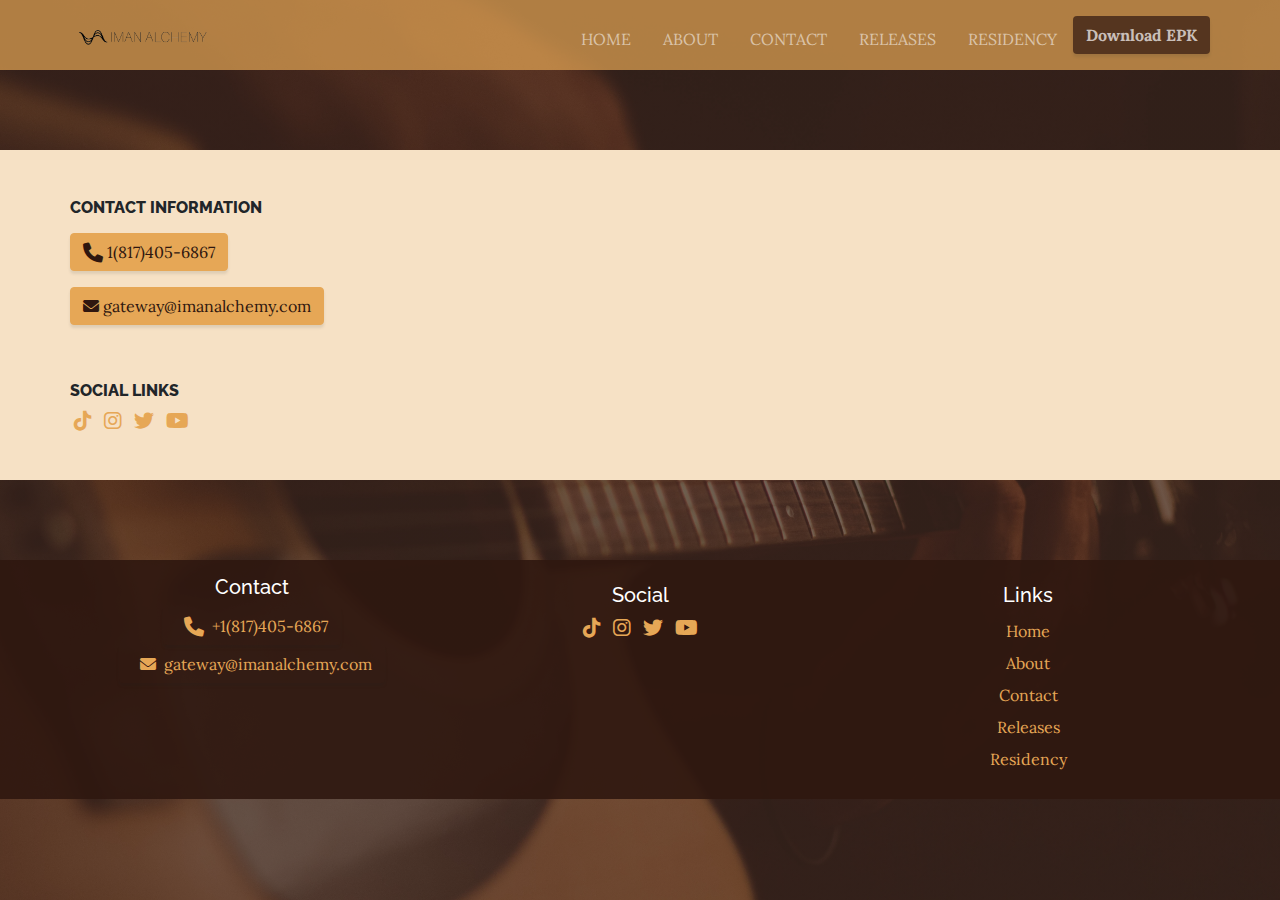
<file: contact.html>
<!DOCTYPE html>
<html lang="en">
  <head>
    <meta charset="utf-8" />
    <meta
      name="viewport"
      content="width=device-width, initial-scale=1, shrink-to-fit=no"
    />
    <meta name="description" content="" />
    <meta name="author" content="" />
    <title>Iman Alchemy</title>
    <link rel="icon" type="image/x-icon" href="assets/logo.png" />
    <!-- Font Awesome icons (free version)-->
    <link rel="stylesheet" href="assets/fontawesome/css/all.css" />
    <!-- Google fonts-->
    <link
      href="https://fonts.googleapis.com/css?family=Raleway:100,100i,200,200i,300,300i,400,400i,500,500i,600,600i,700,700i,800,800i,900,900i"
      rel="stylesheet"
    />
    <link
      href="https://fonts.googleapis.com/css?family=Lora:400,400i,700,700i"
      rel="stylesheet"
    />
    <!-- Core theme CSS (includes Bootstrap)-->
    <link href="css/styles.css" rel="stylesheet" />
  </head>
  <body>
    <!-- Nav Bar-->
    <nav class="navbar navbar-expand-lg navbar-dark py-lg-4">
      <div class="container">
        <a class="navbar-brand text-uppercase fw-bold" href="index.html"
          ><img
            src="assets/img/logoname.png"
            alt="Iman Alchemy logo"
            width="150"
        /></a>
        <button
          class="navbar-toggler"
          type="button"
          data-bs-toggle="collapse"
          data-bs-target="#navbarSupportedContent"
          aria-controls="navbarSupportedContent"
          aria-expanded="false"
          aria-label="Toggle navigation"
        >
          <span class="navbar-toggler-icon"></span>
        </button>
        <div
          class="collapse navbar-collapse justify-content-end"
          id="navbarSupportedContent"
        >
          <div>
            <ul class="navbar-nav">
              <li class="nav-item px-lg-4 mt-2">
                <a class="nav-link text-uppercase" href="index.html">Home</a>
              </li>
              <li class="nav-item px-lg-4 mt-2">
                <a class="nav-link text-uppercase" href="about.html">About</a>
              </li>
              <li class="nav-item px-lg-4 mt-2">
                <a class="nav-link text-uppercase" href="contact.html"
                  >Contact</a
                >
              </li>
              <li class="nav-item px-lg-4 mt-2">
                <a class="nav-link text-uppercase" href="releases.html"
                  >Releases</a
                >
              </li>
              <li class="nav-item px-lg-4 mt-2">
                <a class="nav-link text-uppercase" href="residency.html"
                  >Residency</a
                >
              </li>
            </ul>
          </div>
          <form>
            <a href="assets/img/logo.png" download=""
              ><input
                type="button"
                value="Download EPK"
                class="btn nav-epk my-2"
            /></a>
          </form>
        </div>
      </div>
    </nav>

    <!-- Work with me -->
    <section class="page-section bg-faded" id="work-with-me">
      <div class="container">
        <div class="row">
          <h2 class="section-heading mt-5">
            <span class="section-heading-upper"> Contact Information </span>
          </h2>
          <div class="col-12">
            <a
              role="button"
              class="btn btn-link btn-primary text-secondary my-2"
              href="tel:+1(817)450-6867"
              target="_blank"
              ><i class="fa fa-phone fa-lg"></i> 1(817)405-6867</a
            ><br />
            <a
              role="button"
              class="btn btn-link text-secondary btn-primary my-2"
              href="mailto: gateway@imanalchemy.com"
              target="_blank"
              ><i class="fa-solid fa-envelope"></i> gateway@imanalchemy.com</a
            >
          </div>
          <h2 class="section-heading mt-5">
            <span class="section-heading-upper"> Social Links </span>
          </h2>
          <div class="col-12 mb-5">
            <a
              class="px-1"
              href="https://www.tiktok.com/@imanalchemy"
              target="_blank"
              ><i class="fa-brands fa-lg fa-tiktok"></i
            ></a>
            <a
              class="px-1"
              href="https://www.instagram.com/imanalchemy/?hl=en"
              target="_blank"
              ><i class="fa-brands fa-lg fa-instagram"></i
            ></a>
            <a
              class="px-1"
              href="https://twitter.com/imanalchemy"
              target="_blank"
              ><i class="fa-brands fa-lg fa-twitter"></i
            ></a>
            <a
              class="px-1"
              href="https://www.youtube.com/c/NaeemImanStudio/featured"
              target="_blank"
              ><i class="fa-brands fa-lg fa-youtube"></i
            ></a>
          </div>
        </div>
      </div>
    </section>

    <!-- Footer -->
    <footer class="site-footer">
      <div class="container">
        <div class="row">
          <div class="col-md-4 text-center">
            <h5 class="text-white footer-heading">Contact</h5>
            <a
              role="button"
              class="btn btn-link"
              href="tel:+1(817)405-6867"
              target="_blank"
              ><i class="fa fa-phone fa-lg text-primary mx-2"></i
              >+1(817)405-6867</a
            ><br />
            <a
              role="button"
              class="btn btn-link"
              href="mailto:gateway@imanalchemy.com"
              target="_blank"
              ><i class="fa-solid fa-envelope mx-2"></i
              >gateway@imanalchemy.com</a
            >
          </div>
          <div class="col-md-4 text-center py-2">
            <h5 class="text-white footer-heading">Social</h5>
            <a
              class="px-1"
              href="https://www.tiktok.com/@imanalchemy"
              target="_blank"
              ><i class="fa-brands fa-lg fa-tiktok"></i
            ></a>
            <a
              class="px-1"
              href="https://www.instagram.com/imanalchemy/?hl=en"
              target="_blank"
              ><i class="fa-brands fa-lg fa-instagram"></i
            ></a>
            <a
              class="px-1"
              href="https://twitter.com/imanalchemy"
              target="_blank"
              ><i class="fa-brands fa-lg fa-twitter"></i
            ></a>
            <a
              class="px-1"
              href="https://www.youtube.com/c/NaeemImanStudio/featured"
              target="_blank"
              ><i class="fa-brands fa-lg fa-youtube"></i
            ></a>
          </div>
          <div class="col-md-4 text-center py-2">
            <h5 class="text-white footer-heading">Links</h5>
            <ul class="list-unstyled">
              <li class="py-1"><a href="index.html">Home</a></li>
              <li class="py-1"><a href="about.html">About</a></li>
              <li class="py-1"><a href="contact.html">Contact</a></li>
              <li class="py-1"><a href="releases.html">Releases</a></li>
              <li class="py-1"><a href="residency.html">Residency</a></li>
            </ul>
          </div>
        </div>
      </div>
    </footer>

    <!-- Bootstrap Bundle with Popper -->
    <script
      src="https://cdn.jsdelivr.net/npm/bootstrap@5.0.2/dist/js/bootstrap.bundle.min.js"
      integrity="sha384-MrcW6ZMFYlzcLA8Nl+NtUVF0sA7MsXsP1UyJoMp4YLEuNSfAP+JcXn/tWtIaxVXM"
      crossorigin="anonymous"
    ></script>
  </body>
</html>
</file>
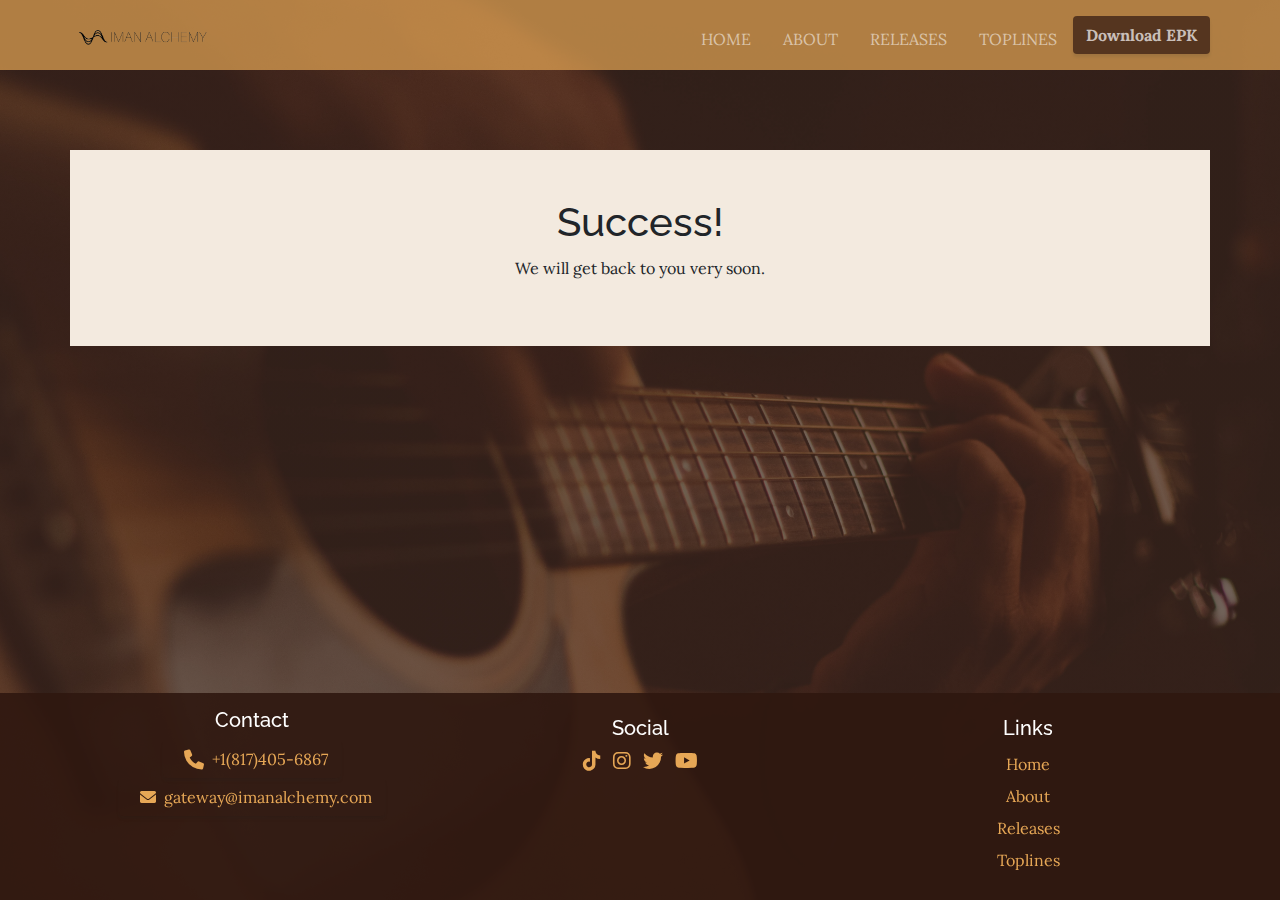
<file: success.html>
<!DOCTYPE html>
<html lang="en">
  <head>
    <meta charset="utf-8" />
    <meta
      name="viewport"
      content="width=device-width, initial-scale=1, shrink-to-fit=no"
    />
    <meta name="description" content="" />
    <meta name="author" content="" />
    <title>Iman Alchemy</title>
    <link rel="icon" type="image/x-icon" href="assets/logo.png" />
    <!-- Font Awesome icons (free version)-->
    <link rel="stylesheet" href="assets/fontawesome/css/all.css" />
    <!-- Google fonts-->
    <link
      href="https://fonts.googleapis.com/css?family=Raleway:100,100i,200,200i,300,300i,400,400i,500,500i,600,600i,700,700i,800,800i,900,900i"
      rel="stylesheet"
    />
    <link
      href="https://fonts.googleapis.com/css?family=Lora:400,400i,700,700i"
      rel="stylesheet"
    />
    <!-- Core theme CSS (includes Bootstrap)-->
    <link href="css/styles.css" rel="stylesheet" />
  </head>
  <body>
    <!-- Nav Bar-->
    <nav class="navbar navbar-expand-lg navbar-dark py-lg-4">
      <div class="container">
        <a class="navbar-brand text-uppercase fw-bold" href="index.html"
          ><img
            src="assets/img/logoname.png"
            alt="Iman Alchemy logo"
            width="150"
        /></a>
        <button
          class="navbar-toggler"
          type="button"
          data-bs-toggle="collapse"
          data-bs-target="#navbarSupportedContent"
          aria-controls="navbarSupportedContent"
          aria-expanded="false"
          aria-label="Toggle navigation"
        >
          <span class="navbar-toggler-icon"></span>
        </button>
        <div
          class="collapse navbar-collapse justify-content-end"
          id="navbarSupportedContent"
        >
          <div>
            <ul class="navbar-nav">
              <li class="nav-item px-lg-4 mt-2">
                <a class="nav-link text-uppercase" href="index.html">Home</a>
              </li>
              <li class="nav-item px-lg-4 mt-2">
                <a class="nav-link text-uppercase" href="about.html">About</a>
              </li>
              <li class="nav-item px-lg-4 mt-2">
                <a class="nav-link text-uppercase" href="releases.html"
                  >Releases</a
                >
              </li>
              <li class="nav-item px-lg-4 mt-2">
                <a class="nav-link text-uppercase" href="toplines.html"
                  >Toplines</a
                >
              </li>
            </ul>
          </div>
          <form>
            <a href="assets/img/logo.png" download=""
              ><input
                type="button"
                value="Download EPK"
                class="btn nav-epk my-2"
            /></a>
          </form>
        </div>
      </div>
    </nav>
    <section class="page-section text-center">
      <div class="container p-5" id="success-page">
        <h1>Success!</h1>
        <p>We will get back to you very soon.</p>
      </div>
    </section>

    <!-- Footer -->
    <footer class="site-footer" id="success-footer">
      <div class="container">
        <div class="row">
          <div class="col-md-4 text-center">
            <h5 class="text-white footer-heading">Contact</h5>
            <a
              role="button"
              class="btn btn-link"
              href="tel:+1(817)405-6867"
              target="_blank"
              ><i class="fa fa-phone fa-lg text-primary mx-2"></i
              >+1(817)405-6867</a
            ><br />
            <a
              role="button"
              class="btn btn-link"
              href="mailto:gateway@imanalchemy.com"
              target="_blank"
              ><i class="fa-solid fa-envelope mx-2"></i
              >gateway@imanalchemy.com</a
            >
          </div>
          <div class="col-md-4 text-center py-2">
            <h5 class="text-white footer-heading">Social</h5>
            <a
              class="px-1"
              href="https://www.tiktok.com/@imanalchemy"
              target="_blank"
              ><i class="fa-brands fa-lg fa-tiktok"></i
            ></a>
            <a
              class="px-1"
              href="https://www.instagram.com/imanalchemy/?hl=en"
              target="_blank"
              ><i class="fa-brands fa-lg fa-instagram"></i
            ></a>
            <a
              class="px-1"
              href="https://twitter.com/imanalchemy"
              target="_blank"
              ><i class="fa-brands fa-lg fa-twitter"></i
            ></a>
            <a
              class="px-1"
              href="https://www.youtube.com/c/NaeemImanStudio/featured"
              target="_blank"
              ><i class="fa-brands fa-lg fa-youtube"></i
            ></a>
          </div>
          <div class="col-md-4 text-center py-2">
            <h5 class="text-white footer-heading">Links</h5>
            <ul class="list-unstyled">
              <li class="py-1"><a href="index.html">Home</a></li>
              <li class="py-1"><a href="about.html">About</a></li>
              <li class="py-1"><a href="releases.html">Releases</a></li>
              <li class="py-1"><a href="toplines.html">Toplines</a></li>
            </ul>
          </div>
        </div>
      </div>
    </footer>

    <!-- Bootstrap Bundle with Popper -->
    <script
      src="https://cdn.jsdelivr.net/npm/bootstrap@5.0.2/dist/js/bootstrap.bundle.min.js"
      integrity="sha384-MrcW6ZMFYlzcLA8Nl+NtUVF0sA7MsXsP1UyJoMp4YLEuNSfAP+JcXn/tWtIaxVXM"
      crossorigin="anonymous"
    ></script>
  </body>
</html>
</file>
